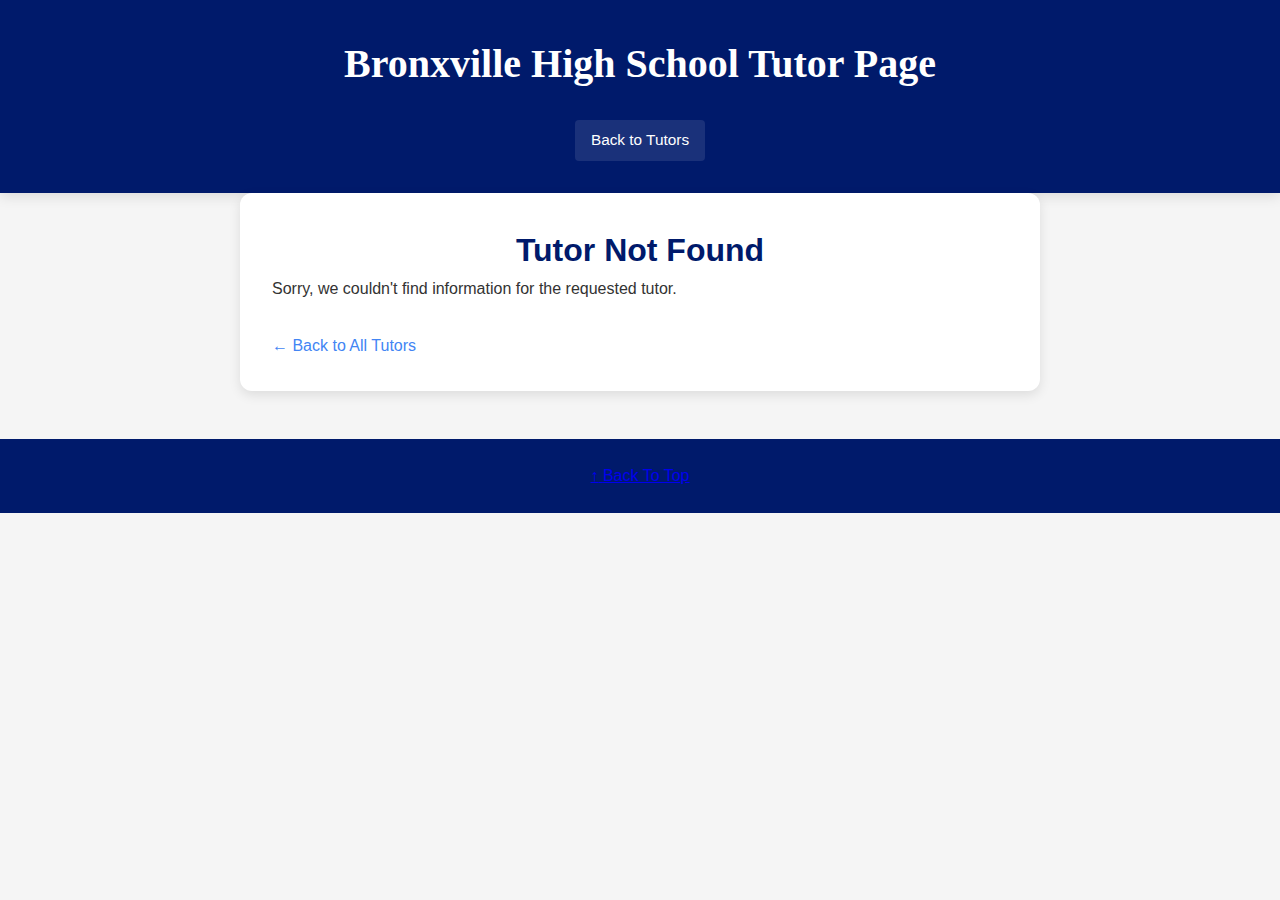
<file: about.html>
<!DOCTYPE html>
<html lang="en">
<head>
    <meta charset="UTF-8">
    <meta name="viewport" content="width=device-width, initial-scale=1.0">
    <title>Tutor Details | Bronxville High School</title>
    <link rel="icon" href="img/faviconFinal.png" type="image/png">
    <link rel="stylesheet" href="test.css">
</head>

<body>
    <header>
        <h1>Bronxville High School Tutor Page</h1>
        <nav>
            <a href="index.html" class="nav-link">Back to Tutors</a>
        </nav>
    </header>

    <main>
        <div class="tutor-profile-container" id="tutor-profile">
            <!-- Content will be loaded dynamically with JavaScript -->
            <p>Loading tutor information...</p>
        </div>
    </main>

    <footer>
        <a href="#" class="back-to-top">
            <span class="arrow">↑</span>
            <span class="text">Back To Top</span>
        </a>
    </footer>

    <script>
        // Tutor data object containing information for all tutors
        const tutorData = {
            "carson-kochansky": {
                "name": "Carson Kochansky",
                "subject": "Math, Science",
                "image": "img/Carson.png",
                "email": "carsonk26@bronxvilleschool.org",
                "academic": "Completed multiple AP courses in science and computer science, including AP Chemistry and AP Biology. Achieved top scores of 5 on all stem AP exams taken. Demonstrated exceptional academic performance across mathematics and science disciplines.",
                "experience": "Carson has extensive teaching experience with TASSEL in Cambodia, conducting online classes for 15-20 students and one-on-one sessions with Khmer teachers. Also has experience teaching AP Chemistry.",
                "approach": "Comfortable with both Zoom and in-person tutoring. Willing to conduct group sessions and adapt teaching methods to student needs.",
                "Classes": "AP Chemistry, AP Biology, Earth Science, AP Computer Science (CSA and CSP), Algebra 2, Pre-calculus",
                "grades": "No preference",
                "hours": "Sat, Sun, Mon/Fri after 5",
                "rate": "$40/hour (Ind.), $25/hour (Group)",
                "testimonials": [],
                "extracurricular": "Plays soccer for Bronxville varsity team and World Class FC. Runs winter and spring track. President of Astronomy and Chess clubs. Officer of TASSEL, a nonprofit teaching English in rural Cambodia. Passionate photographer for the Bronxville School Foundation."
            },
            "kara-kochansky": {
                "name": "Kara Kochansky",
                "subject": "Math, Science, French",
                "image": "img/Kara.png",
                "email": "karak26@bronxvilleschool.org",
                "academic": "Senior with multiple academic honors, including Yale Book Award, Women's Service Memorial Award and Rhodes College Book Award. Consistently recognized for critical thinking, leadership, and engaged citizenship by the Bronxville High School. Earned the Lucie Massey Memorial Award for Excellence in French and gold and silver medals in the National French Contest.",
                "experience": "Currently tutoring Algebra I, Geometry, and Chemistry. Has prior tutoring experience in French and various math subjects, demonstrating a versatile teaching background. Teaches Cambodian students English through Tassel school.",
                "approach": "Offers Zoom, in-person, and hybrid tutoring. Flexible in teaching style, able to help with homework, test preparation, and creating custom study materials tailored to student needs.",
                "Classes": "Math: Algebra I, Algebra II. Geometry, Precalculus; Science: Chemistry, AP Biology, AP Chemistry; Computer Science: AP CSP, AP CSA; French: Up to French III",
                "grades": "No preference",
                "hours": "Mon-Fri after 5:15, Sat-Sun 9-5",
                "rate": "$40/hour",
                "testimonials": [],
                "extracurricular": "Varsity Soccer and Track captain, Hostess at La Casa Bronxville. Officer of TASSEL, French Club Vice President, and President of Project Happy Feet. Junior Liaison for Board of Education."
            },
            "tiantong-wang": {
                "name": "Tiantong Wang",
                "subject": "English, History, Mathematics, Science, Mandarin, SAT Math, SAT English",
                "image": "img/Actual Tong.png",
                "email": "Tiantongw26@bronxvilleschool.org",
                "academic": "11th-grade student with exceptional academic performance. Achieved 5 on AP World and AP Mandarin exams. Scored 1520 on SAT. Consistently maintains all A's in challenging coursework.",
                "experience": "Tutored children in reading from the Bronx during a two-month summer program. Has also tutored his sister, demonstrating patient and adaptive teaching skills.",
                "approach": "Offers both Zoom and in-person tutoring. Provides a casual, personalized learning experience with a focus on understanding individual learning styles and test preparation strategies.",
                "Classes": "Algebra 1, Algebra 2, Geo-Trig, Pre-Algebra, APUSH, AP World, History Honors, All Mandarin Classes, Biology Honors, AP Environmental Science, SAT Math, SAT English",
                "grades": "No preference",
                "hours": "Tue-Thu after 4:30, Sat after 12:30, All Sun",
                "rate": "$35/hour, $45/hour (Mandarin)",
                "testimonials": [],
                "extracurricular": "Active in weightlifting and oboe performance. Enjoys hiking and exploring opportunities for personal and academic growth."
            },
            "simon-leka": {
                "name": "Simon Leka",
                "subject": "Math, Science, Computer Science, English",
                "image": "img/Simon.png",
                "email": "simonl26@bronxvilleschool.org",
                "academic": "High-achieving student at Bronxville High School with a 4.28 GPA. Completed rigorous coursework including AP Computer Science, AP Chemistry, and Differential Calculus. Multiple academic awards, including National History Day State Winner.",
                "experience": "Runs a private tutoring business since September 2023. Demonstrated skills in explaining complex topics, especially for students with learning accommodations. Previous experience working in customer service and communication-intensive roles.",
                "approach": "Offers flexible tutoring options, adapting to student needs. Open to various subjects, grades, and scheduling requirements.",
                "Classes": "AP Computer Science, AP Chemistry, Physics, AP World History, Algebra 2, Calculus, English",
                "grades": "No preference",
                "hours": "Flexible",
                "rate": "Open To Discussion",
                "testimonials": [],
                "extracurricular": "Treasurer of Astronomy Club, Secretary of Math Club, and Member of Model UN. Plays Varsity Soccer for Bronxville and Club Soccer for Westchester Flames. Accomplished violinist and All-County Musician."
            },
            "ryes-adkins": {
                "name": "Rye Adkins",
                "subject": "Biology, Earth Science, Chemistry",
                "image": "img/Rye.jpeg",
                "email": "ryesigurdsonadkins@gmail.com",
                "academic": "Completed AP Biology and demonstrated exceptional scientific aptitude by doubling science coursework during freshman year.",
                "experience": "Extensive tutoring experience with over 60 hours of service at Bronxville Homework Club, primarily assisting middle school students with their assignments.",
                "approach": "Offers in-person and hybrid tutoring options. Willing to conduct group sessions and adapt to individual student needs.",
                "Classes": "Middle School Science, Core Biology, Core Earth Science, Middle School History",
                "grades": "6-8 (all topics), Any Grade (Science)",
                "hours": "Mon, Tue, Thu, Fri 3-5",
                "rate": "$30/hour (Ind.), $25/hour (Group)",
                "testimonials": [],
                "extracurricular": "Participated in NYU Precollege Natural and Social Sciences program. Volunteers with nonprofits focused on food waste and sustainability. Works as a Sous Chef and Line Cook, including experience at a Michelin-star restaurant. Also works as a Com-Hab worker teaching cooking to special needs individuals."
            },
            "teo-valdes": {
                "name": "Teo Valdes",
                "subject": "Math, Chemistry, Physics, French",
                "image": "img/Teo.jpeg",
                "email": "teov26@bronxvilleschool.org",
                "academic": "Currently taking challenging coursework including Differential Calculus, AP Physics, AP Chemistry, AP World History, AP Computer Science, and French.",
                "experience": "Previous one-on-one tutoring experience, demonstrating ability to provide personalized academic support.",
                "approach": "Prefers in-person tutoring. Flexible and willing to adapt to student needs, including group sessions.",
                "Classes": "Algebra, Geo-Trig, Differential Calculus, AP Chemistry",
                "grades": "K-10/11",
                "hours": "Every Day",
                "rate": "$30/hour",
                "testimonials": [],
                "extracurricular": "Participates in track. Active in coding and math club."
            },
            "ee-ee-sung": {
                "name": "Ee-ee Sung",
                "subject": "Algebra, Middle School Math & Science",
                "image": "img/Ee-ee.png",
                "email": "sungeeee0@gmail.com",
                "academic": "High-achieving student with A+ grades in AP Chemistry, AP World History, and Algebra 2/Pre-Calculus. Recipient of National French Exam Gold Awards and National History Day Bronze Medal.",
                "experience": "No formal tutoring experience, but strong academic background in mathematics and science.",
                "approach": "Offers hybrid tutoring options. Willing to conduct group sessions and adapt to student needs.",
                "Classes": "Algebra, Biology, World History",
                "grades": "6th-9th",
                "hours": "Mon & Wed after 5",
                "rate": "$16/hour",
                "testimonials": [],
                "extracurricular": "Participates in Cross Country and Track and Field. Volunteers at Gramatan Village and is involved with Parsons Fine Arts."
            },
            "charlotte-dorr": {
                "name": "Charlotte Dorr",
                "subject": "Science, Math, English",
                "image": "img/charDorr.png",
                "email": "charlotted27@bronxvilleschool.org",
                "academic": "High-achieving student with consistently high A's in AP Chemistry, AP CSP, and advanced math courses. Doubled science coursework freshman year, demonstrating strong academic commitment.",
                "experience": "Informal tutoring in biology and math. Also has experience tutoring beginner-level music, showing adaptability in teaching.",
                "approach": "Offers hybrid tutoring with a flexible teaching style, adapting methods to maximize student learning and accommodate individual needs.",
                "Classes": "Algebra 1, Intro Chemistry, Biology, Earth Science, English 9-10",
                "grades": "Ideally Freshman or Younger",
                "hours": "Wed, Tue, Fri (Generally Available)",
                "rate": "$20/hour",
                "testimonials": [],
                "extracurricular": "Active in Model United Nations, plays harp in orchestra, runs cross country, and works as a babysitter."
            },
            "elizabeth-barnes": {
                "name": "Elizabeth Barnes",
                "subject": "French, English, Math, History",
                "image": "img/Elizabeth.png",
                "email": "elizabethdbarnes11@gmail.com",
                "academic": "High-achieving student with 4.28 unweighted GPA, enrolled in honors and AP classes. Accomplished in National History Day research and achieved perfect scores on National French Exam for two consecutive years.",
                "experience": "Experienced in helping younger siblings with homework and working with children through babysitting and summer camp roles. Skilled at articulating complex information clearly.",
                "approach": "Offers both in-person and Zoom tutoring. Emphasizes repeated practice and core concept understanding, with a flexible teaching style tailored to individual student needs.",
                "Classes": "Middle School English/History, French 1-2, Middle School Math, Algebra 1",
                "grades": "Elementary/Middle School, 9th Grade",
                "hours": "Wed after 4:15, Fri, Sun",
                "rate": "$20/hour",
                "testimonials": [],
                "extracurricular": "Active in crew, writing, and art. Volunteers with Youth Community Fund and Gramatan Village. Serves as Grade Representative in Student-Faculty Legislature, works with school newspaper and TASSEL teaching English to Cambodian students."
            },
            "maggie-minor": {
                "name": "Maggie Minor",
                "subject": "Math, Chemistry",
                "image": "img/Maggie.jpg",
                "email": "maggiem26@bronxvilleschool.org",
                "academic": "Two-time recipient of the Roy D Williamson Award for Excellence in Math. Currently taking advanced courses including AP Chemistry, AP World History, and AP Computer Science Principles.",
                "experience": "Experienced in tutoring English to young kids in Cambodia through TASSEL program. Has also tutored younger Bronxville students in various subject areas.",
                "approach": "Offers hybrid tutoring options, flexible to student needs and learning styles.",
                "Classes": "Geometry-Trigonometry, Algebra 2/Pre-Calculus, AP Chemistry, AP Computer Science Principles",
                "grades": "6-10",
                "hours": "Weeknights 3-6, Weekends",
                "rate": "$30-40/hour",
                "testimonials": [],
                "extracurricular": "Active in squash, volunteering, and tutoring through TASSEL program."
            },
            "christopher-wilmott": {
                "name": "Christopher Wilmott",
                "subject": "Science, Math, History",
                "image": "img/Chris.jpeg",
                "email": "christopherwilmott26@gmail.com",
                "academic": "High-achieving student with a 4.1 GPA, demonstrating strong academic performance across multiple disciplines.",
                "experience": "Tutored a freshman in Core Chemistry and Physics during junior year, showing experience in breaking down scientific concepts.",
                "approach": "Prefers in-person tutoring, willing to work with multiple students in a session.",
                "Classes": "Geometry-Trigonometry, Algebra 2/Pre-Calculus, Differential Calculus, AP Chemistry, AP Physics 1, Core Chemistry and Physics, World History, AP World History, AP US History, Earth Science",
                "grades": "No Preference",
                "hours": "All Times Available",
                "rate": "$30/hour",
                "testimonials": [],
                "extracurricular": "Varsity Tennis and Ski Team member. Involved in Chemistry Olympiad, Jazz Band, Science Speakers, and Careers Club."
            },
            "julian-gonzalez": {
                "name": "Julian Gonzalez",
                "subject": "Chemistry, Physics, Mathematics & Spanish",
                "image": "img/Juls.jpeg",
                "email": "hooleeinn@gmail.com",
                "academic": "AP Scholar with Distinction. Achieved perfect 5 on AP Chemistry exam. Currently studying AP Physics 2 (audit), AP Environmental Science, AP Physics C (independent study), AP Calculus BC, AP Macroeconomics, and AP United States Government and Politics. Completed AP Physics 1, AP Biology, Geometry/Trigonometry, Algebra 2/Precalculus, and Differential Calculus. Fluent in Spanish and proficient in Math and Science.",
                "experience": "Tutored middle school students in Math and Science. Also tutored younger friends in AP Chemistry, demonstrating ability to break down complex concepts for peers.",
                "approach": "Flexible with any teaching approach. Open to adapting methods based on student needs and learning styles. Prefers individual sessions.",
                "Classes": "AP Chemistry, AP Physics 1, Geometry/Trigonometry, Algebra 2/Precalculus, Algebra 1, Spanish (all levels), Core Chemistry/Physics, Middle School Science, Middle School Mathematics",
                "grades": "No preference",
                "hours": "Weekend Afternoons",
                "rate": "$20/hour (non-AP courses), $25-40/hour (AP courses)",
                "testimonials": [],
                "extracurricular": "Cross Country and Track athlete. Works part-time. Interests include Chemistry, Biology, Physics, and Medicine."
            },
            "jack-goddard": {
                "name": "Jack Goddard",
                "subject": "Math, Science",
                "image": "img/Jack.JPG",
                "email": "jackhgoddard@gmail.com",
                "academic": "Entering 12th grade, following the highest math track. Completed AP Physics and AP Chemistry. Scheduled for an independent study in physics next year.",
                "experience": "New tutor, bringing enthusiasm and recent academic experience to tutoring.",
                "approach": "Offers flexible tutoring options including in-person, Zoom, and hybrid formats. Willing to work with multiple students in a session.",
                "Classes": "Math up to Differential Calculus, Core Chemistry/Physics, AP Chemistry, AP Physics 1",
                "grades": "No Preference",
                "hours": "Weekdays after 3:30",
                "rate": "$20/hour",
                "testimonials": [],
                "extracurricular": "Active in soccer, including refereeing soccer games. Co-president of the Math Club."
            },
            "matthew-bici": {
                "name": "Matthew Bici",
                "subject": "Mathematics, Sciences",
                "image": "img/Mathew.png",
                "email": "matthewgbici146@gmail.com",
                "academic": "Completed multiple AP courses including AP Chemistry, consistently maintaining A averages. Enrolled in highest rigor math classes at Bronxville High School.",
                "experience": "Experienced in informal tutoring, including helping cousins in Algebra 1 and Geometry. Actively tutors students at Mount Vernon Boys and Girls Club in various math subjects.",
                "approach": "Offers hybrid tutoring options with flexibility for individual and group sessions.",
                "Classes": "Algebra 1, Algebra 2, Core Chemistry, Core Physics, AP Chemistry",
                "grades": "7-10",
                "hours": "Monday-Friday after 6:30",
                "rate": "$30/hour (Individual), $25/hour (Group)",
                "testimonials": [],
                "extracurricular": "Varsity Swimmer, Boy Scouts of America member, performs music at small venues."
            },
            "sean-ahn": {
                "name": "Sean Ahn",
                "subject": "History, Math, Computer Science (Java), SAT Math",
                "image": "img/Sean.JPG",
                "email": "seana27@bronxvilleschool.org",
                "academic": "Currently taking AP World History and AP Computer Science A. Completed Algebra II/Pre-Calculus with an A+ and achieved 1st place in school for National History Day paper.",
                "experience": "Taught SAT math at Mount Vernon Boys and Girls Club, demonstrating tutoring skills and community involvement.",
                "approach": "Offers hybrid tutoring options, comfortable with both in-person (walkable) and Zoom sessions. Willing to work with multiple students.",
                "Classes": "Algebra 1, Geometry-Trigonometry, Algebra 2/Pre-Calculus, AP World History, AP Computer Science A (Java), SAT Math",
                "grades": "Younger than 11th grade",
                "hours": "Mon-Wed 6-8, Fri 6-10",
                "rate": "$15-30/hour",
                "testimonials": [],
                "extracurricular": "Participates in cross country and indoor/outdoor track."
            },
            "valentino-angelani": {
                "name": "Valentino Angelani",
                "subject": "Spanish, Geometry, Algebra, Sciences, Music Instruments",
                "image": "img/Val.png",
                "email": "valentinoa27@bronxvilleschool.org",
                "academic": "Accomplished sophomore taking AP World and AP Spanish. Completed Algebra 2/Trigonometry and preparing for Pre-Calculus over the summer. Recognized for musical achievements.",
                "experience": "Conducted SAT tutoring at Boys and Girls Club, demonstrating tutoring skills and community involvement.",
                "approach": "Flexible with in-person or Zoom tutoring. Known for a laid-back teaching style that uses metaphors and comparisons to simplify complex topics.",
                "Classes": "Spanish (including AP), Algebra 1 & 2, Geometry/Trigonometry, Core Chemistry/Physics, Earth Science, Saxophone, Flute",
                "grades": "10 and below (12 and below for Spanish)",
                "hours": "Weekends after 12:00, Weekdays after 4:30",
                "rate": "$30/hour (Spanish/Band), $20/hour (Other Subjects)",
                "testimonials": [],
                "extracurricular": "Active in soccer, track, music at Concordia and jazz band. Volunteers at Boys and Girls Club."
            },
            "sam-bright": {
                "name": "Samuel Bright",
                "subject": "World History, American History, Computer Science, Earth Science, Music Theory, SAT Math, SAT English",
                "image": "img/Sam.jpeg",
                "email": "samuelb26@bronxvilleschool.org",
                "academic": "Scored 5 on AP Music Theory, AP Computer Science A, AP English Language and Composition and AP History tests. Received 1580 on the SAT (800 English 780 Math), experience teaching English for ESL students + both English and Math for SAT takers.",
                "experience": "Founded the first program providing music lessons to underprivileged kids in Mount Vernon, led a team of musicians teaching 25+ kids guitar, bass and percussion instruments in weekly sessions. I have taught English as a second language to 15+ Russian Political refugees, and have translated for large political events. I have done freelance tutoring for many students for the SAT, AP Music Theory and AP history classes.",
                "approach": "Anything works for me.",
                "Classes": "AP World History, APUSH, AP Lang, AP Computer Science A, Earth Science 1 and 2, AP Music Theory, SAT Math, SAT English.",
                "grades": "Any grade",
                "hours": "Flexible, preferably weekends but weekdays are fine too.",
                "rate": "$30/hour for history, $25/hour for other subjects.",
                "testimonials": [],
                "extracurricular": "Co-author of AI research paper in submission to top 10 CS conference (IEEE Symposium on Security & Privacy), All-State level classical double bassist, National Merit Semifinalist, paid performer at a jazz club, studio intern for Al Hemberger (producer for Rihanna, Christina Aguilera, NSYNC), member of several bands that generated $7000 in ticket revenue last summer, political event organizer for Russian diaspora, president of Jazz Band club, history/politics/philosophy nerd."
            },
            "john-shah": {
                "name": "John Shah",
                "subject": "Mathematics, Science, English",
                "image": "img/John.png",
                "email": "johnsh26@bronxvilleschool.org",
                "academic": "I am enrolled in challenging coursework at Bronxville High School, especially in mathematics, science, writing/reading, Spanish, computer science, and history. Voted on by classmates and faculty for the Lighthouse Award from the Bronxville School Foundation and by the school for the Johns Hopkins Book Award. Qualified for the US Squash Scholar-Athlete Award for the last three years. Recipient of school awards leadership, critical thinking, and innovation. ",
                "experience": "Previously, I tutored one-on-one in reading comprehension, crafting my own lesson plans throughout the year.",
                "approach": "I am very flexible to your needs. I am happy to work over Zoom or in-person. In sessions, I will always encourage questions and discussion. I am happy to prepare lesson plans or go over any material you might want to bring.",
                "Classes": "Mathematics (all levels), Science (AP Chemistry, AP Physics, etc.), English (AP Lang, AP Lit), Computer Science (Python, Java)",
                "grades": "No preference",
                "hours": "Flexible",
                "rate": "Open to Discussion",
                "testimonials": [],
                "extracurricular": "Volunteer tutor at CitySquash, Co-Editor-in-Chief for High School Newspaper, Varsity Squash, Varsity Golf"
            }
        };

        // Function to get URL parameters
        function getUrlParameter(name) {
            name = name.replace(/[\[]/, '\\[').replace(/[\]]/, '\\]');
            const regex = new RegExp('[\\?&]' + name + '=([^&#]*)');
            const results = regex.exec(location.search);
            return results === null ? '' : decodeURIComponent(results[1].replace(/\+/g, ' '));
        }

        // Function to send email (same as in index.html)
        function sendEmail(email, tutorName, subjects) {
            const subject = `Tutoring Request - ${subjects}`;
            const body = `Hi ${tutorName},

I am interested in scheduling a tutoring session for ${subjects}.

Please let me know your availability.

Thank you!`;

            const choice = prompt(
                'How would you like to contact the tutor?\n\n' +
                '1 - Open in Gmail (recommended on computer)\n' +
                '2 - Open in default email app(recommended on phone)\n' +
                '3 - Copy email info to clipboard\n\n' +
                'Enter 1, 2, or 3:'
            );

            if (choice === '1') {
                const gmailUrl = `https://mail.google.com/mail/?view=cm&fs=1&to=${email}&su=${encodeURIComponent(subject)}&body=${encodeURIComponent(body)}`;
                window.open(gmailUrl, '_blank');
            } else if (choice === '2') {
                const mailtoUrl = `mailto:${email}?subject=${encodeURIComponent(subject)}&body=${encodeURIComponent(body)}`;
                window.location.href = mailtoUrl;
                
                setTimeout(() => {
                    alert(`If your email didn't open, you can manually email: ${email}\n\nSubject: ${subject}`);
                }, 1000);
            } else if (choice === '3') {
                const emailInfo = `Email: ${email}\nSubject: ${subject}\n\n${body}`;
                
                if (navigator.clipboard && navigator.clipboard.writeText) {
                    navigator.clipboard.writeText(emailInfo).then(() => {
                        alert('Email information copied to clipboard!\n\nYou can now paste it into any email app.');
                    }).catch(() => {
                        prompt('Copy this email information:', emailInfo);
                    });
                } else {
                    prompt('Copy this email information:', emailInfo);
                }
            } else {
                alert(`To schedule a meeting, email: ${email}`);
            }
        }

        // Function to load tutor profile
        function loadTutorProfile() {
            const tutorId = getUrlParameter('id');
            const tutorProfile = document.getElementById('tutor-profile');
            
            // Check if tutor exists in our data
            if (tutorData[tutorId]) {
                const tutor = tutorData[tutorId];
                
                // Build HTML for the tutor profile
                let html = `
                    <div class="tutor-header">
                        <img src="${tutor.image}" alt="${tutor.name}" class="tutor-image">
                        <div class="tutor-name-title">
                            <h2 class="tutor-name">${tutor.name}</h2>
                            <p class="tutor-subject">${tutor.subject}</p>
                        </div>
                    </div>

                    <section class="info-section">
                        <h3 class="section-title">Academic Background</h3>
                        <p>${tutor.academic}</p>
                    </section>

                    <section class="info-section">
                        <h3 class="section-title">Tutoring Experience</h3>
                        <p>${tutor.experience}</p>
                    </section>

                    <section class="info-section">
                        <h3 class="section-title">Teaching Approach</h3>
                        <p>${tutor.approach}</p>
                    </section>

                    <section class="info-section">
                        <h3 class="section-title">Tutoring Details</h3>
                        <div class="info-grid">
                            <div class="info-item">
                                <p class="info-label">Classes</p>
                                <p>${tutor.Classes}</p>
                            </div>
                            <div class="info-item">
                                <p class="info-label">Grade Levels</p>
                                <p>${tutor.grades}</p>
                            </div>
                            <div class="info-item">
                                <p class="info-label">Available Hours</p>
                                <p>${tutor.hours}</p>
                            </div>
                            <div class="info-item">
                                <p class="info-label">Rate</p>
                                <p>${tutor.rate}</p>
                            </div>
                        </div>
                    </section>`;

                // Add testimonials if they exist
                if (tutor.testimonials && tutor.testimonials.length > 0) {
                    html += `
                        <section class="info-section">
                            <h3 class="section-title">Parent Testimonials</h3>`;
                    
                    tutor.testimonials.forEach(testimonial => {
                        html += `
                            <blockquote>
                                "${testimonial.quote}" 
                                <cite>— ${testimonial.author}</cite>
                            </blockquote>`;
                    });
                    
                    html += `</section>`;
                }

                // Add extracurricular activities
                html += `
                    <section class="info-section">
                        <h3 class="section-title">Extracurricular Activities</h3>
                        <p>${tutor.extracurricular}</p>
                    </section>

                    <section class="info-section">
                        <h3 class="section-title">Contact Information</h3>
                        <p>Email: <a href="mailto:${tutor.email}">${tutor.email}</a></p>
                        <p>Availability: Please email to schedule a consultation or tutoring session.</p>
                        <button onclick="sendEmail('${tutor.email}', '${tutor.name}', '${tutor.subject}')" class="contact-button">Schedule Meeting</button>
                    </section>

                    <a href="index.html" class="back-link">← Back to All Tutors</a>`;
                
                // Update the page content
                tutorProfile.innerHTML = html;
                
                // Update page title
                document.title = `${tutor.name} - ${tutor.subject.split(' ')[0]} Tutor | Bronxville High School`;
            } else {
                // Display error if tutor not found
                tutorProfile.innerHTML = `
                    <div class="error-message">
                        <h2>Tutor Not Found</h2>
                        <p>Sorry, we couldn't find information for the requested tutor.</p>
                        <a href="index.html" class="back-link">← Back to All Tutors</a>
                    </div>`;
            }
        }

        // Load the tutor profile when the page loads
        window.addEventListener('DOMContentLoaded', loadTutorProfile);
    </script>
</body>
</html>
</file>
<file: test.css>
* {
    margin: 0;
    padding: 0;
    box-sizing: border-box;
}

html {
    scroll-behavior: smooth;
    font-size: 16px;
}

body {
    font-family: 'Segoe UI', Tahoma, Geneva, Verdana, sans-serif;
    line-height: 1.6;
    color: #333;
    background-color: #f5f5f5;
}


header {
    background-color: #001a6b;
    color: white;
    padding: 2rem 1rem;
    text-align: center;
    box-shadow: 0 4px 12px rgba(0, 0, 0, 0.1);
}

h1 {
    font-size: clamp(1.8rem, 4vw, 2.5rem);
    margin-bottom: 1.5rem;
    font-weight: 700;
    font-family: 'Georgia', serif;
}

nav {
    display: flex;
    flex-wrap: wrap;
    justify-content: center;
    gap: 1rem;
    margin-top: 1rem;
}

.nav-link {
    color: white;
    text-decoration: none;
    font-size: clamp(0.9rem, 1.2vw, 1.1rem);
    padding: 0.5rem 1rem;
    border-radius: 4px;
    background-color: rgba(255, 255, 255, 0.1);
    transition: all 0.3s ease;
}

.nav-link:hover {
    background-color: rgba(255, 255, 255, 0.2);
    transform: translateY(-2px);
    color: #fff;
}

.nav-link.active {
    background-color: #4285f4;
    color: white;
}

.tutor-section {
    margin: 2rem 0;
}

.section-header {
    display: flex;
    align-items: center;
    padding: 1rem;
    margin-bottom: 1rem;
}

.divider {
    flex-grow: 1;
    height: 3px;
    background-color: #4285f4;
}

h2 {
    color: #001a6b;
    font-size: clamp(1.5rem, 3vw, 2rem);
    margin: 0 1rem;
    text-align: center;
    font-weight: 600;
}


.tutor-container {
    display: flex;
    flex-wrap: wrap;
    justify-content: center;
    gap: 2rem;
    padding: 1rem 2rem;
}

.profile {
    background-color: rgb(215, 216, 248);
    border-radius: 10px;
    box-shadow: 0 4px 8px rgba(0, 0, 0, 0.1);
    overflow: hidden;
    transition: transform 0.3s ease, box-shadow 0.3s ease;
    display: flex;
    flex-direction: column;
    align-items: center;
    padding: 1.5rem;
    width: 300px;
    flex: 0 0 auto;
}

.profile:hover {
    transform: translateY(-5px);
    box-shadow: 0 8px 16px rgba(0, 0, 0, 0.15);
}

.name {
    color: #001a6b;
    font-size: 1.5rem;
    font-weight: 600;
    margin-bottom: 1rem;
    text-align: center;
}

.image {
    width: 100%;
    display: flex;
    justify-content: center;
    margin-bottom: 1.5rem;
}

.image img {
    width: 180px;
    height: 180px;
    border-radius: 50%;
    object-fit: cover;
    border: 4px solid #4285f4;
    transition: transform 0.3s ease;
}

.profile:hover .image img {
    transform: scale(1.05);
}

.details {
    width: 100%;
    background-color: #f8f9fa;
    border-radius: 8px;
    padding: 1.5rem;
    display: flex;
    flex-direction: column;
}

.info-group {
    margin-bottom: 1.5rem;
}

.details p {
    margin-bottom: 0.5rem;
    font-size: 0.95rem;
}

.contact-info {
    padding-top: 1rem;
    border-top: 1px solid #e0e0e0;
    text-align: center;
}

.contact-info p {
    margin-bottom: 0.5rem;
    word-break: break-word;
    overflow-wrap: break-word;
}

.contact-info a {
    color: #4285f4;
    text-decoration: none;
    transition: color 0.3s ease;
    word-break: break-word;
    overflow-wrap: break-word;
    display: inline-block;
    max-width: 100%;
}

.contact-info a:hover {
    color: #1a56db;
    text-decoration: underline;
}

button {
    background-color: #4285f4;
    color: white;
    border: none;
    padding: 0.6rem 1.2rem;
    border-radius: 4px;
    font-size: 0.95rem;
    cursor: pointer;
    margin-top: 0.8rem;
    transition: background-color 0.3s ease, transform 0.2s ease;
}

button:hover {
    background-color: #1a56db;
    transform: scale(1.05);
}

.learn-more {
    margin-top: 1rem;
}

.rare {
    color: white;
    font-size: 1.5rem;
    font-weight: 600;
    margin-bottom: 1rem;
    text-align: center;
}

.learn-more a {
    color: #4285f4;
    text-decoration: none;
    font-weight: 500;
    display: inline-block;
    padding: 0.4rem 0;
    border-bottom: 2px solid transparent;
    transition: all 0.3s ease;
}

.learn-more a:hover {
    color: #1a56db;
    border-bottom-color: #1a56db;
}

.tutor-profile-container {
    max-width: 800px;
    margin: 0 auto;
    padding: 2rem;
    background-color: white;
    border-radius: 12px;
    box-shadow: 0 4px 12px rgba(0, 0, 0, 0.1);
}

.tutor-header {
    display: flex;
    align-items: center;
    gap: 2rem;
    margin-bottom: 2rem;
    flex-wrap: wrap;
}

.tutor-image {
    width: 200px;
    height: 200px;
    border-radius: 50%;
    object-fit: cover;
    border: 5px solid #4285f4;
}

.tutor-name-title {
    flex: 1;
    text-align: center; 
}

.tutor-name {
    color: #001a6b;
    font-size: 2rem;
    margin-bottom: 0.5rem;
    text-align: center; 
}

.tutor-subject {
    color: #4285f4;
    font-size: 1.3rem;
    font-weight: 500;
    text-align: center; 
    margin-top: 0;
    display: block;
}

.section-title {
    color: #001a6b;
    font-size: 1.5rem;
    margin: 2rem 0 1rem;
    padding-bottom: 0.5rem;
    border-bottom: 2px solid #4285f4;
}

.info-section {
    margin-bottom: 2rem;
}

.info-grid {
    display: grid;
    grid-template-columns: repeat(auto-fit, minmax(200px, 1fr));
    gap: 1rem;
}

.info-item {
    background-color: #f8f9fa;
    padding: 1rem;
    border-radius: 8px;
}

.info-label {
    font-weight: 600;
    color: #4285f4;
    margin-bottom: 0.3rem;
}

.back-link {
    display: inline-block;
    margin-top: 2rem;
    color: #4285f4;
    text-decoration: none;
    font-weight: 500;
    transition: color 0.3s ease;
}

.back-link:hover {
    color: #1a56db;
    text-decoration: underline;
}

footer {
    background-color: #001a6b;
    color: white;
    text-align: center;
    padding: 1.5rem;
    margin-top: 3rem;
}

/* Media Queries for Responsiveness */
@media (max-width: 768px) {
    .tutor-container {
        padding: 1rem;
    }
    
    .profile {
        padding: 1rem;
        width: 250px;
    }
    
    .tutor-header {
        flex-direction: column;
        align-items: center;
        text-align: center;
        gap: 1rem;
    }
    
    .tutor-name-title {
        width: 100%;
    }
    
    .nav-link {
        font-size: 0.85rem;
        padding: 0.4rem 0.8rem;
    }
}

@media (max-width: 480px) {
    .profile {
        width: 100%;
    }
    
    .image img {
        width: 150px;
        height: 150px;
    }
    
    .section-header {
        flex-direction: column;
    }
    
    .divider {
        width: 80%;
        margin: 0.5rem 0;
    }
    
    .details {
        padding: 1rem;
    }
    
    .tutor-image {
        width: 150px;
        height: 150px;
    }
    
    nav {
        gap: 0.5rem;
    }
    
    .nav-link {
        font-size: 0.8rem;
        padding: 0.3rem 0.6rem;
    }
    
    .contact-info {
        font-size: 0.85rem;
    }
}
</file>
